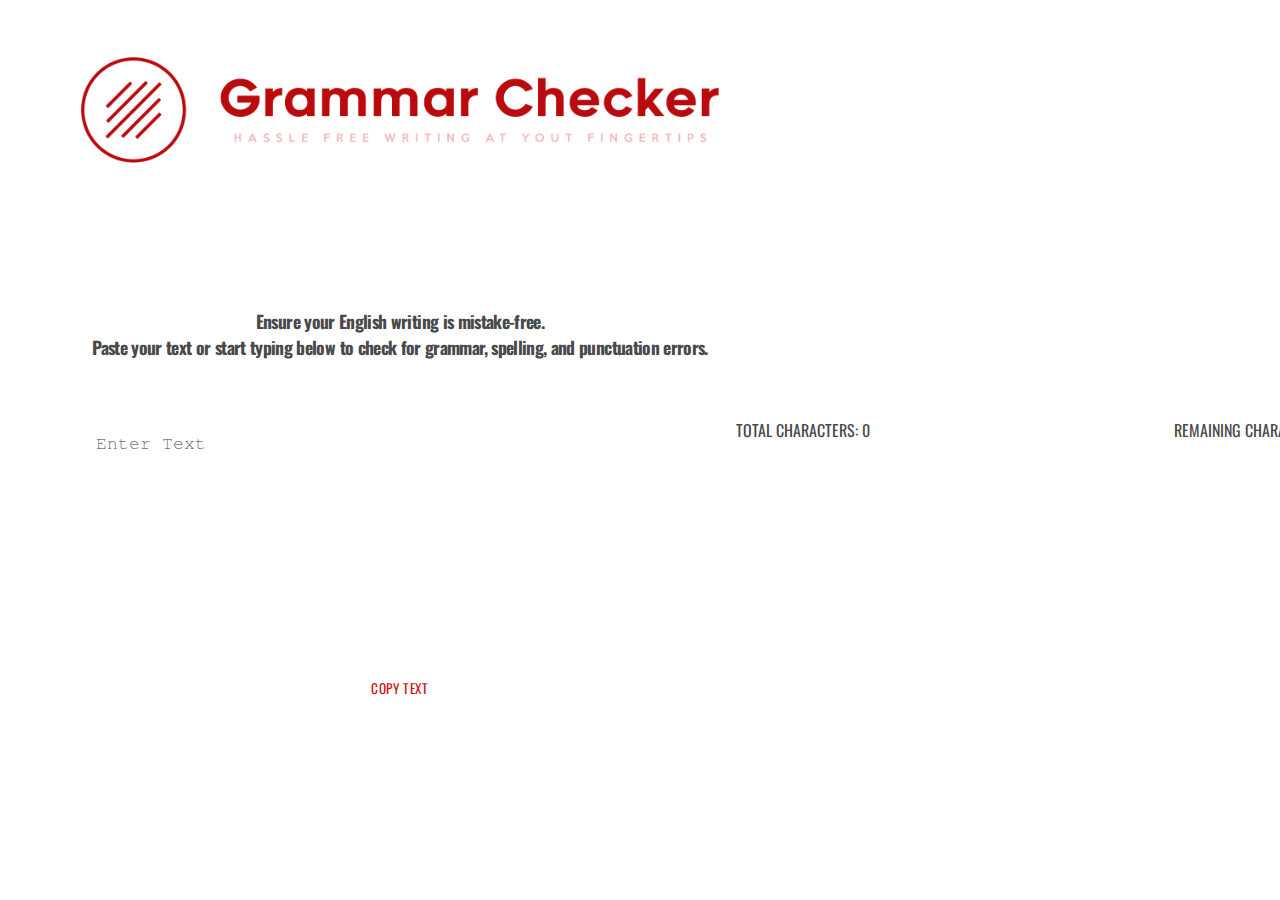
<file: index.html>
<!DOCTYPE html>
<html lang="en">

<head>
    <meta charset="UTF-8">
    <meta http-equiv="X-UA-Compatible" content="IE=edge">
    <meta name="viewport" content="width=device-width, initial-scale=1.0">
    <link rel="stylesheet" href="index.css">
    <title>GrammarCheck</title>
</head>

<body class="container">
    <div id="main-body" class="container">
        <img class="logo" src="logo.png" alt="" srcset="">
        <h4 class="text">Ensure your English writing is mistake-free. <br> Paste your text or start typing below to check for
            grammar, spelling, and punctuation errors.</h4>
        <div id="content-box" class="">
            <textarea id="textarea" maxlength="500" placeholder="Enter Text"></textarea>
        </div>
        <button onclick="copyText()" class="btn">Copy Text</button>
        <div class="counter container">
            <p class="para">Total characters: <span id="character-count">0</span></p>
            <p class="para">Remaining characters: <span id="remaining-counter">500</span></p>
        </div>
    </div>
    <script src="index.js"></script>
</body>

</html>
</file>
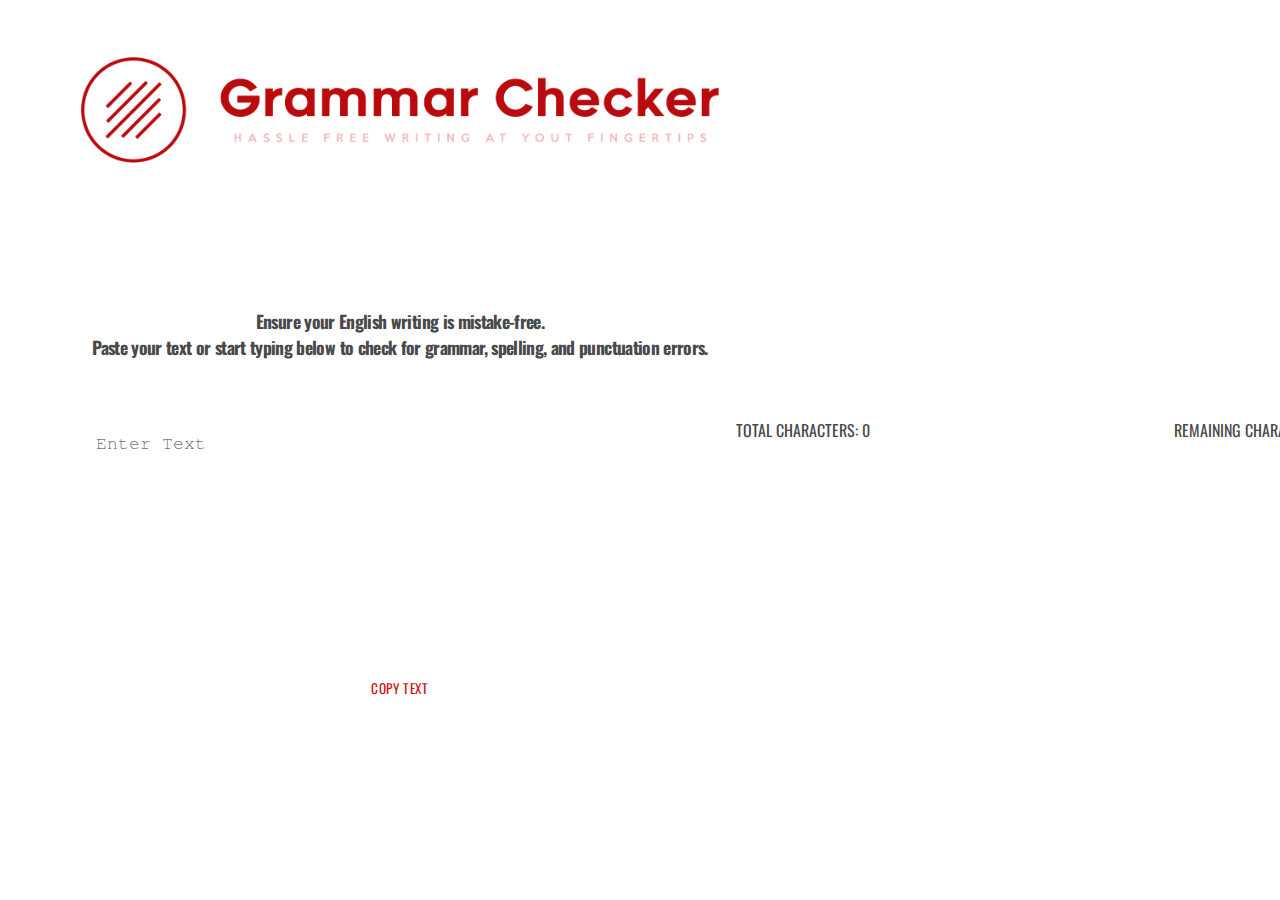
<file: Grammarcheck.html>
<!DOCTYPE html>
<html lang="en">

<head>
    <meta charset="UTF-8">
    <meta http-equiv="X-UA-Compatible" content="IE=edge">
    <meta name="viewport" content="width=device-width, initial-scale=1.0">
    <link rel="stylesheet" href="style.css">
    <title>GrammarCheck</title>
</head>

<body class="container">
    <div id="main-body" class="container">
        <img class="logo" src="logo.png" alt="" srcset="">
        <h4 class="text">Ensure your English writing is mistake-free. <br> Paste your text or start typing below to check for
            grammar, spelling, and punctuation errors.</h4>
        <div id="content-box" class="">
            <textarea id="textarea" maxlength="500" placeholder="Enter Text"></textarea>
        </div>
        <button onclick="copyText()" class="btn">Copy Text</button>
        <div class="counter container">
            <p class="para">Total characters: <span id="character-count">0</span></p>
            <p class="para">Remaining characters: <span id="remaining-counter">500</span></p>
        </div>
    </div>
    <script src="Grammarcheck.js"></script>
</body>

</html>
</file>
<file: index.css>
@import url('https://fonts.googleapis.com/css2?family=Oswald:wght@600&display=swap');
@font-face {
    font-family: 'nimbus_monobold';
    src: url('nimbusmono-regular-webfont.woff');
}

* {
    padding: 0rem;
    margin: 0rem;
    box-sizing: border-box;
}

body {
    background-color: white;

    height: 100vh;
    width: 100%;
    flex-wrap: wrap;
    place-items: center;
}

#main-body {
    flex-flow: column wrap;
    height: 70%;
    width: 90%;
    border-radius: 5px;
}

textarea {
    font-family: 'nimbus_monobold';
    font-size: 1.15rem;
    resize: none;
    height: 15rem;
    width: 21.5rem;
    outline: none;
    border: 0px;
    border-radius: 5px;
    background-color: rgb(255, 255, 255);
    padding: 2rem 1rem 3rem 1rem;
    transition: all 0s ease-in-out;
}

textarea:focus {
    border: 1px ridge rgb(205, 20, 20);
    cursor: pointer;
    box-shadow: 0px 3px 7px 0.5px rgba(29, 29, 29, 0.445);
}

.text {
    font-family: 'Oswald', sans-serif;
    color: rgb(73, 73, 73);
    font-size: 0.9rem;
    letter-spacing: -0.6px;
    word-wrap: break-word;
    text-align: center;
    margin: 1.5rem 0.5rem 2.5rem 0.5rem;
}

.container {
    display: flex;
    justify-content: center;
    align-items: center;
}

.btn {
    font-family: 'Oswald', sans-serif;
    text-transform: uppercase;
    letter-spacing: 0.6px;
    position: relative;
    top: -3.25rem;
    height: 2rem;
    width: 6rem;
    border: 0px;
    border-radius: 3px;
    background-color: transparent;
    color: rgb(205, 20, 20);
    transition: all 0.15s ease-in-out;
}

.btn:hover,
.btn:focus {
    cursor: pointer;
    color: whitesmoke;
    background-color: rgb(205, 20, 20);
    transform: scale(1.03);
    box-shadow: 0px 5px 8px 0.7px rgba(29, 29, 29, 0.445);
}

.para {
    font-family: 'Oswald', sans-serif;
    text-transform: uppercase;
    margin: 0.25rem 0rem 0.25rem 0rem;
    color: rgb(73, 73, 73);
}

.counter {
    position: relative;
    top: -1.25rem;
    justify-content: space-between;
    flex-flow: column wrap;
}


.logo {
    position: relative;
    top: -8.5rem;
    width: 22rem;
}

@media (min-width: 700px) and (max-width: 1920px) {

    textarea {
        resize: none;
        height: 20rem;
        width: 40rem;
    }

    .counter {
        justify-content: space-evenly;
        flex-flow: row wrap;
        gap: 19rem;
    }

    .text {
        letter-spacing: -.65px;
        font-size: 1.1rem;
    }

    .logo {
        top: -6.5rem;
        width: 42rem;
    }
}
</file>
<file: style.css>
@import url('https://fonts.googleapis.com/css2?family=Oswald:wght@600&display=swap');
@font-face {
    font-family: 'nimbus_monobold';
    src: url('nimbusmono-regular-webfont.woff');
}

* {
    padding: 0rem;
    margin: 0rem;
    box-sizing: border-box;
}

body {
    background-color: white;

    height: 100vh;
    width: 100%;
    flex-wrap: wrap;
    place-items: center;
}

#main-body {
    flex-flow: column wrap;
    height: 70%;
    width: 90%;
    border-radius: 5px;
}

textarea {
    font-family: 'nimbus_monobold';
    font-size: 1.15rem;
    resize: none;
    height: 15rem;
    width: 21.5rem;
    outline: none;
    border: 0px;
    border-radius: 5px;
    background-color: rgb(255, 255, 255);
    padding: 2rem 1rem 3rem 1rem;
    transition: all 0s ease-in-out;
}

textarea:focus {
    border: 1px ridge rgb(205, 20, 20);
    cursor: pointer;
    box-shadow: 0px 3px 7px 0.5px rgba(29, 29, 29, 0.445);
}

.text {
    font-family: 'Oswald', sans-serif;
    color: rgb(73, 73, 73);
    font-size: 0.9rem;
    letter-spacing: -0.6px;
    word-wrap: break-word;
    text-align: center;
    margin: 1.5rem 0.5rem 2.5rem 0.5rem;
}

.container {
    display: flex;
    justify-content: center;
    align-items: center;
}

.btn {
    font-family: 'Oswald', sans-serif;
    text-transform: uppercase;
    letter-spacing: 0.6px;
    position: relative;
    top: -3.25rem;
    height: 2rem;
    width: 6rem;
    border: 0px;
    border-radius: 3px;
    background-color: transparent;
    color: rgb(205, 20, 20);
    transition: all 0.15s ease-in-out;
}

.btn:hover,
.btn:focus {
    cursor: pointer;
    color: whitesmoke;
    background-color: rgb(205, 20, 20);
    transform: scale(1.03);
    box-shadow: 0px 5px 8px 0.7px rgba(29, 29, 29, 0.445);
}

.para {
    font-family: 'Oswald', sans-serif;
    text-transform: uppercase;
    margin: 0.25rem 0rem 0.25rem 0rem;
    color: rgb(73, 73, 73);
}

.counter {
    position: relative;
    top: -1.25rem;
    justify-content: space-between;
    flex-flow: column wrap;
}


.logo {
    position: relative;
    top: -8.5rem;
    width: 22rem;
}

@media (min-width: 700px) and (max-width: 1920px) {

    textarea {
        resize: none;
        height: 20rem;
        width: 40rem;
    }

    .counter {
        justify-content: space-evenly;
        flex-flow: row wrap;
        gap: 19rem;
    }

    .text {
        letter-spacing: -.65px;
        font-size: 1.1rem;
    }

    .logo {
        top: -6.5rem;
        width: 42rem;
    }
}
</file>
